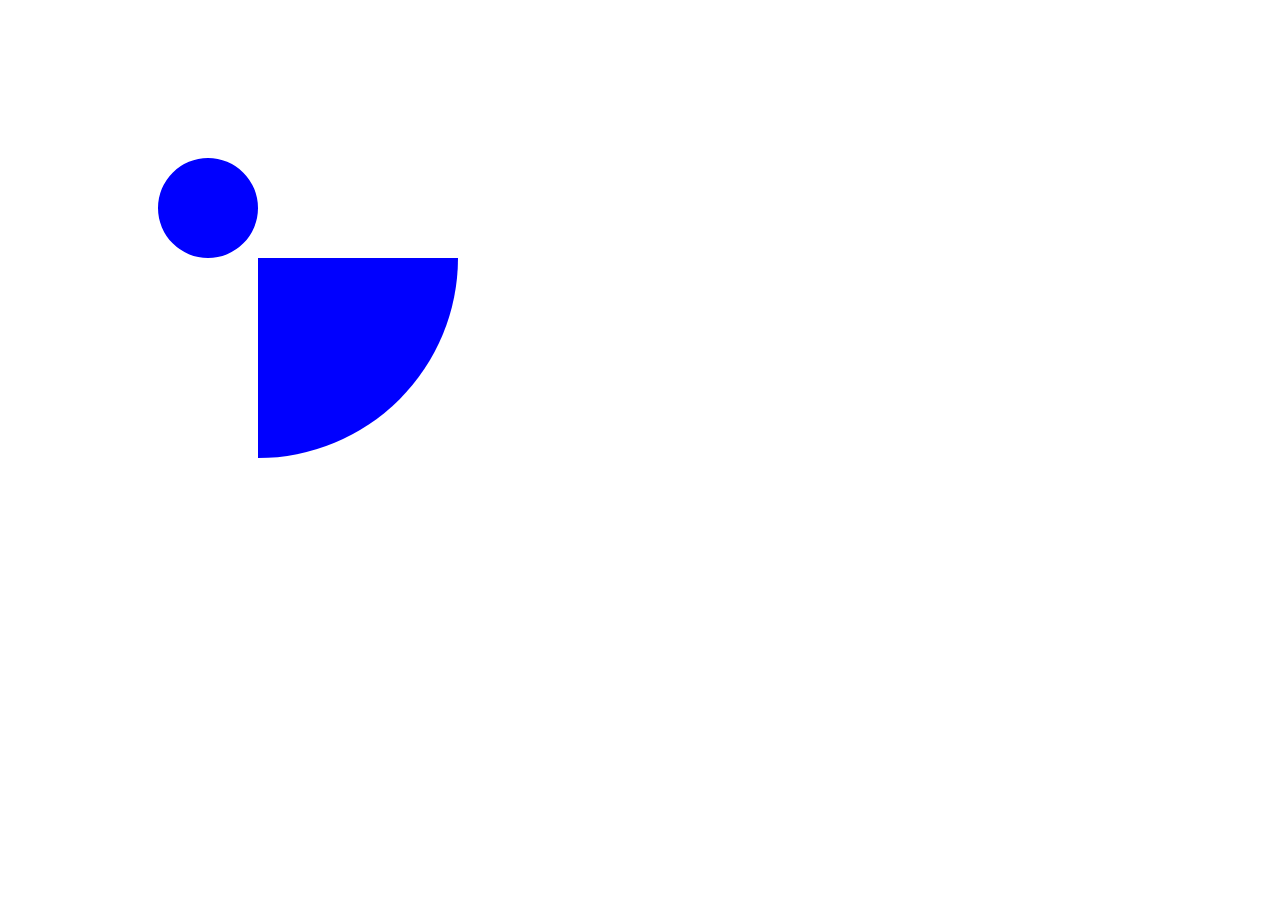
<file: project-2-1/index.html>
<!DOCTYPE html>
<html lang="en">
<head>
    <meta charset="UTF-8">
    <title>JavaScript Examples</title>
</head>
<body>
	<svg width="500" height="500">
		<!-- Rectangle -->
		<!--<rect width="100" height="100" 
		fill="#f44336" stroke="#8bc34a" stroke-width="10"
		x="5" y="5"
		></rect>-->

		<!-- Circles, Lines, Ellipses -->
		<!-- <ellipse rx="200" ry="100" cx="205" cy="105"
			fill="#2196f3" stroke="#000" stroke-width="10"
		></ellipse>
		<line x1="25" y1="25" x2="200" y2="200"
			stroke="red" stroke-width="10"
		></line>
		<circle r="100" cx="105" cy="105"
			fill="#9c27b0" stroke="#e91e63" stroke-width="10"
		></circle> -->

		<!-- Polygons & Polylines -->
		<!-- <polygon points="220,10 300,210 170,250 123,234" 
			fill="#607D8B" stroke="#000" stroke-width="10"
		></polygon> -->
		<!-- <polyline points="220,10 300,210 170,250 123,234"
			fill="none"stroke="#000" stroke-width="10"
		></polyline> -->

		<!-- Paths -->
		<!-- <path 
			d="
			M 100, 100
			L 300, 150 
			L 300, 300
			Q 200, 400 100, 200
			"
			fill="none" stroke="#000" stroke-width="10"></path>
			<path 
			d="
			m 100, 100
			l 300, 150 
			l 300, 300
			q 200, 400 100, 200
			"
			fill="none" stroke="yellow" stroke-width="10"></path> -->

		<!-- Text -->
		<!-- <a xlink:href="https://google.com" target="_blank">
		<text x="50" y="50" fill="red" font-size="30">
			Hello World!
			<tspan x="200" y="200">Second Line</tspan>
		</text>
		</a> -->

		<!-- Definitions, Groups, Markers-->
		<!-- <defs>
			<g id="rectangle">
				<rect width="50" height="50"></rect>
				<rect width="50" height="50" x="50" y="0" fill="blue"></rect>
			</g>
			
		</defs>
		<use xlink:href="#rectangle"></use> -->

		<!-- Text Paths -->
		<!-- <defs>
			<path id="custom_text_path"
				d="M0,0 Q0,100 150,100"></path>
		</defs>

		<text x="10" y="100" stroke="#000" font-size="30">
			<textpath xlink:href="#custom_text_path">
				Hello World!
			</textpath>
		</text> -->

		<!-- Clip Paths-->
		<defs>
			<clipPath id="custom_clip_path">
				<rect x="250" y="250" width="200" height="200"></rect>
				<circle r="50" cx="200" cy="200"></circle>
			</clipPath>
		</defs>
		<circle cx="250" cy="250" clip-path="url(#custom_clip_path)"
			r="200" fill="blue"></circle>
	</svg>

<script>
</script>

</body>
</html>
</file>
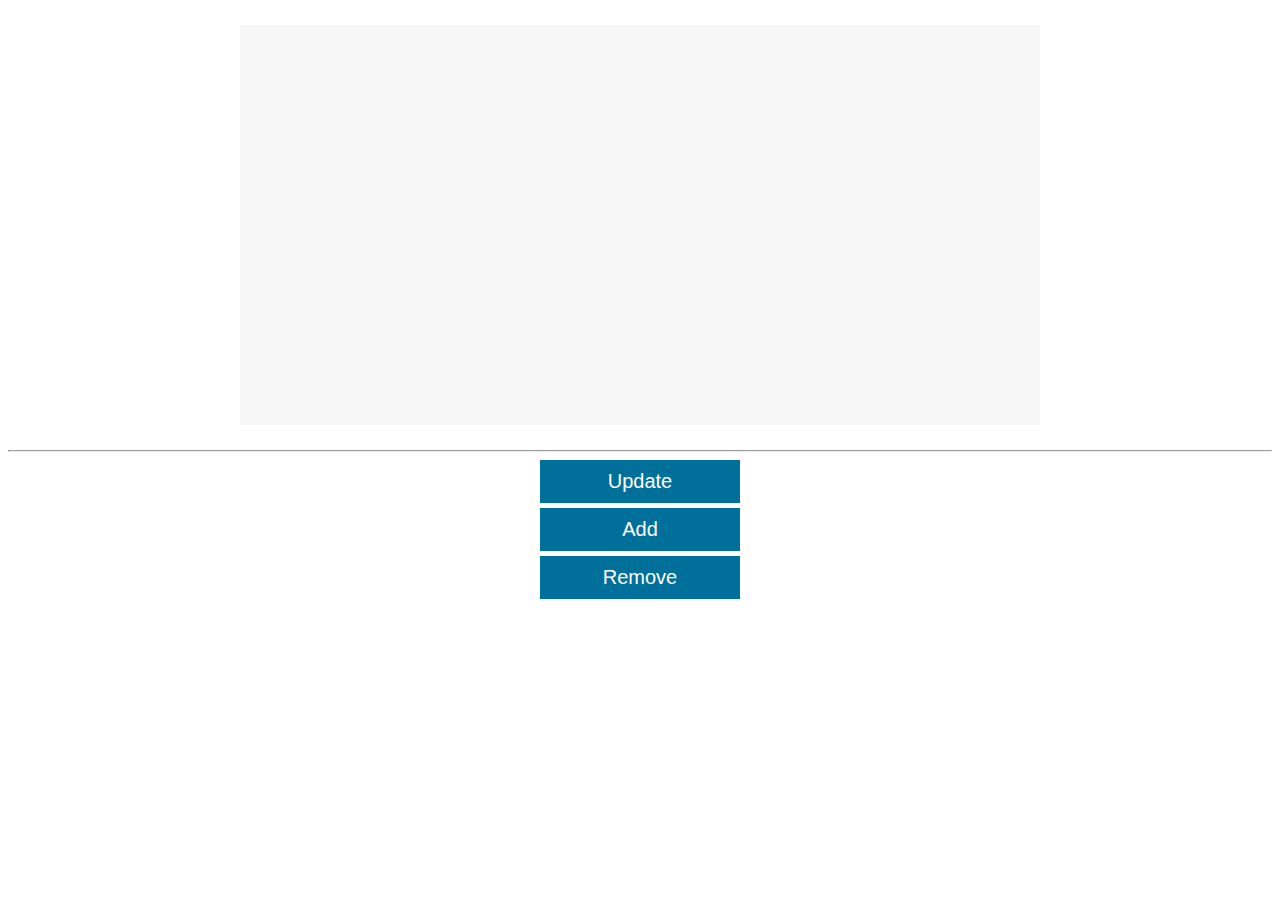
<file: project-5-2-new/index.html>
<!DOCTYPE html>
<html lang="en">
<head>
    <meta charset="UTF-8">
    <title>D3 Bar Chart</title>
    <link rel="stylesheet" type="text/css" href="style.css">
</head>
<body>
    <div id="chart"></div>
    <hr>
    <button type="button" class="update">Update</button>
    <button type="button" class="add">Add</button>
    <button type="button" class="remove">Remove</button>

    <script src="https://d3js.org/d3.v5.js"></script>
    <script src="app.js"></script>
</body>
</html>
</file>
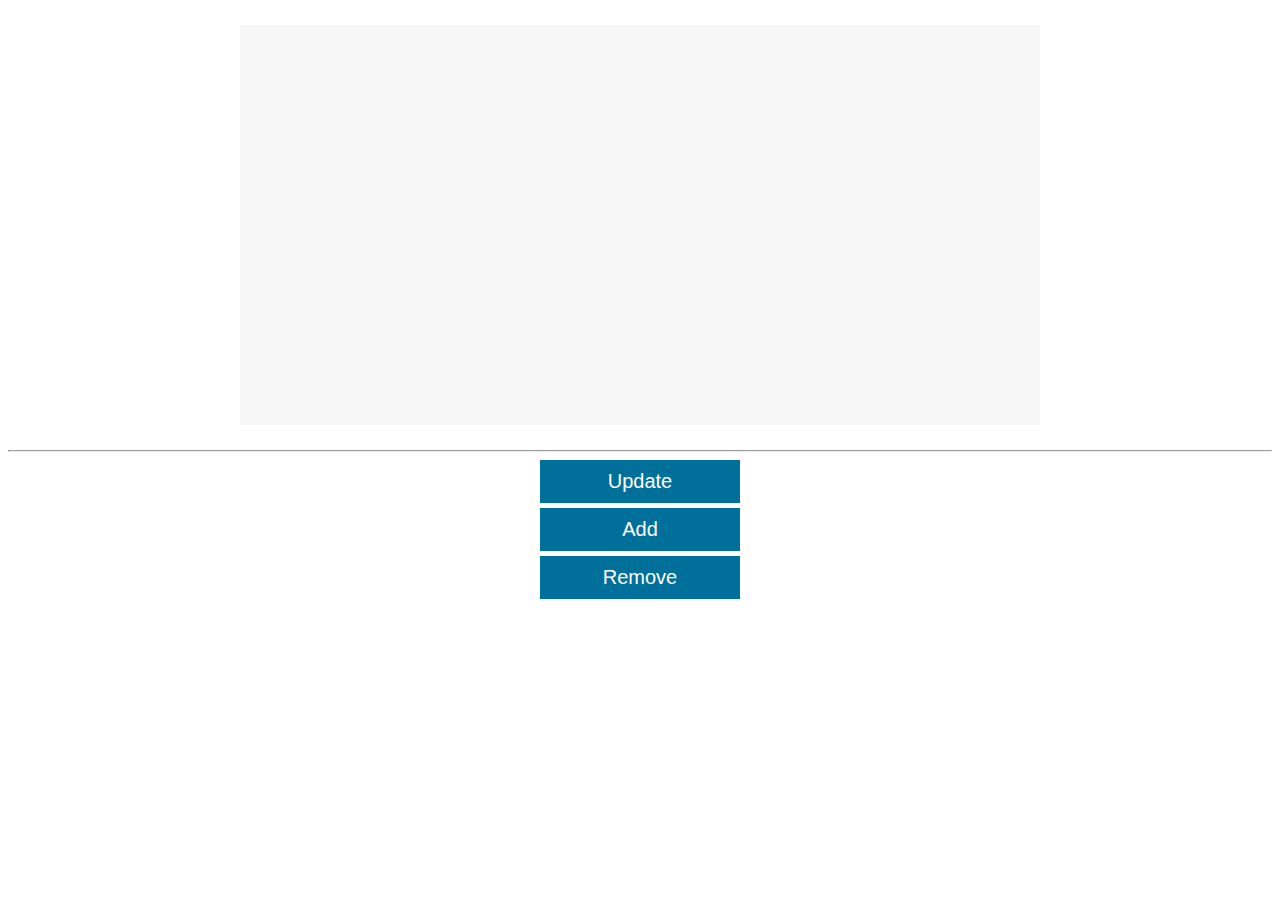
<file: project-5-2/index.html>
<!DOCTYPE html>
<html lang="en">
<head>
    <meta charset="UTF-8">
    <title>D3 Bar Chart</title>
    <link rel="stylesheet" type="text/css" href="style.css">
</head>
<body>
		<div id="chart"></div>
		<hr>
		<button type="button" class="update">Update</button>
		<button type"button" class="add">Add</button>
		<button type"button" class="remove">Remove</button>
    <script src="https://d3js.org/d3.v5.js"></script>
    <script src="app.js"></script>
</body>
</html>
</file>
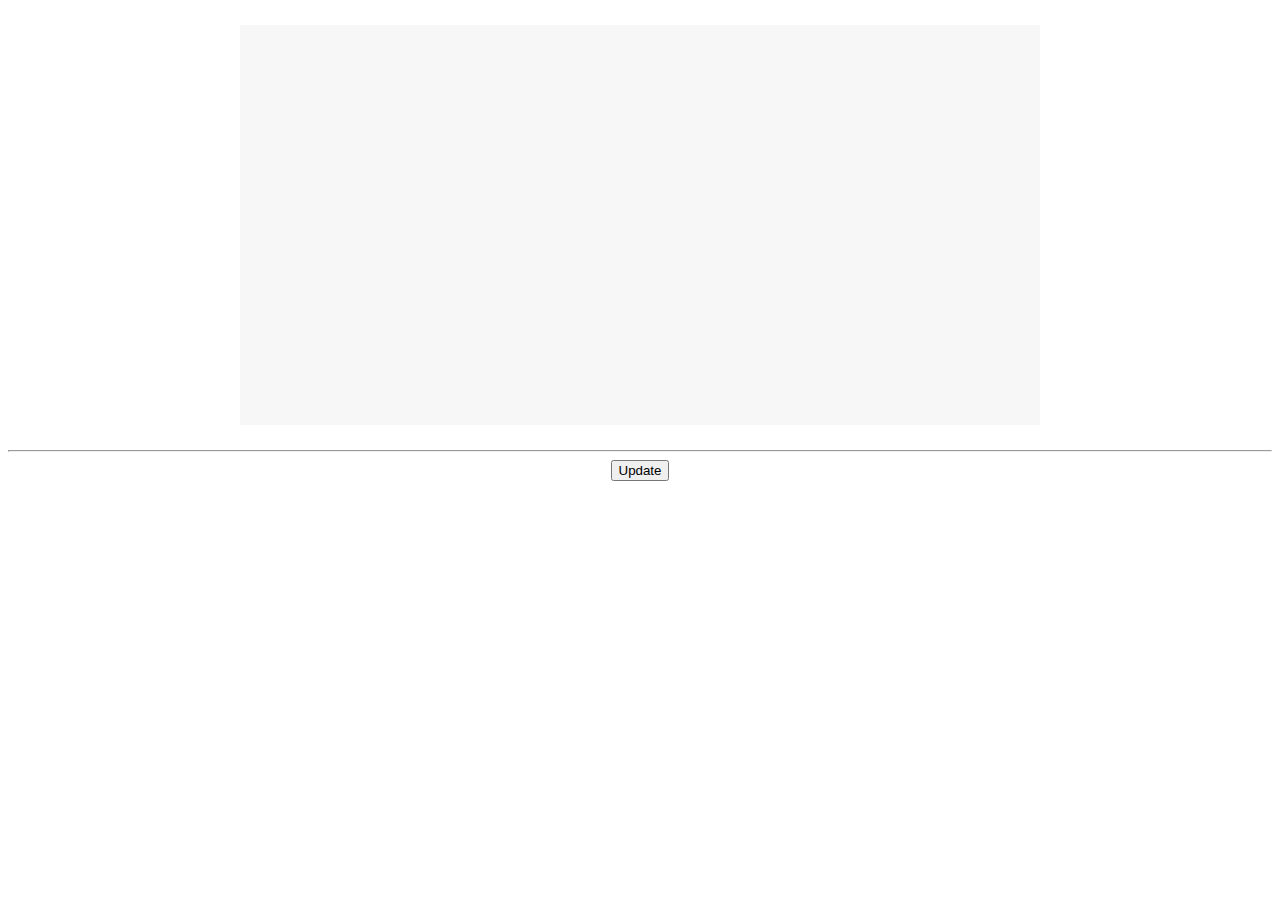
<file: project-5-6/index.html>
<!DOCTYPE html>
<html lang="en">
<head>
    <meta charset="UTF-8">
    <title>D3 Scatter Plot</title>
    <link rel="stylesheet" type="text/css" href="style.css">
</head>
<body>
		<div id="chart"></div>
		<hr>
		<button type="button">Update</button>
    <script src="https://d3js.org/d3.v5.js"></script>
    <script src="app.js"></script>
</body>
</html>
</file>
<file: project-5-2-new/style.css>
#chart{
    width: 800px;
    height: 400px;
    background-color: #f7f7f7;
    margin: 25px auto;
}
.bar{
    display: inline-block;
    width: 25px;
    height: 300px;
    background-color: #7ED26D;
    margin-right: 5px;
}
button{
    display: block;
    margin: 5px auto;
    padding: 10px;
    width: 200px;
    font-size: 20px;
    background-color: #00709b;
    color: #fff;
    border: none;
    outline: none;
}
</file>
<file: project-5-2/style.css>
#chart{
    width: 800px;
    height: 400px;
    background-color: #f7f7f7;
    margin: 25px auto;
}
.bar{
    display: inline-block;
    width: 25px;
    height: 300px;
    background-color: #7ED26D;
    margin-right: 5px;
}

button{
	display: block;
	margin: 5px auto;
	padding: 10px;
	width: 200px;
	font-size: 20px;
	background-color: #00709b;
	color: #fff;
	border: none;
	outline: none;
}
</file>
<file: project-5-6/style.css>
#chart{
    width: 800px;
    height: 400px;
    background-color: #f7f7f7;
    margin: 25px auto;
}

.x-axis path, .x-axis line, .y-axis path, .y-axis line {
    shape-rendering: crispEdges;
}

.x-axis text, .y-axis text {
    font-family: sans-serif;
    font-weight: bold;
    font-size: 16px;
}

button {
	display: block;
	margin: 0 auto;
}
</file>
